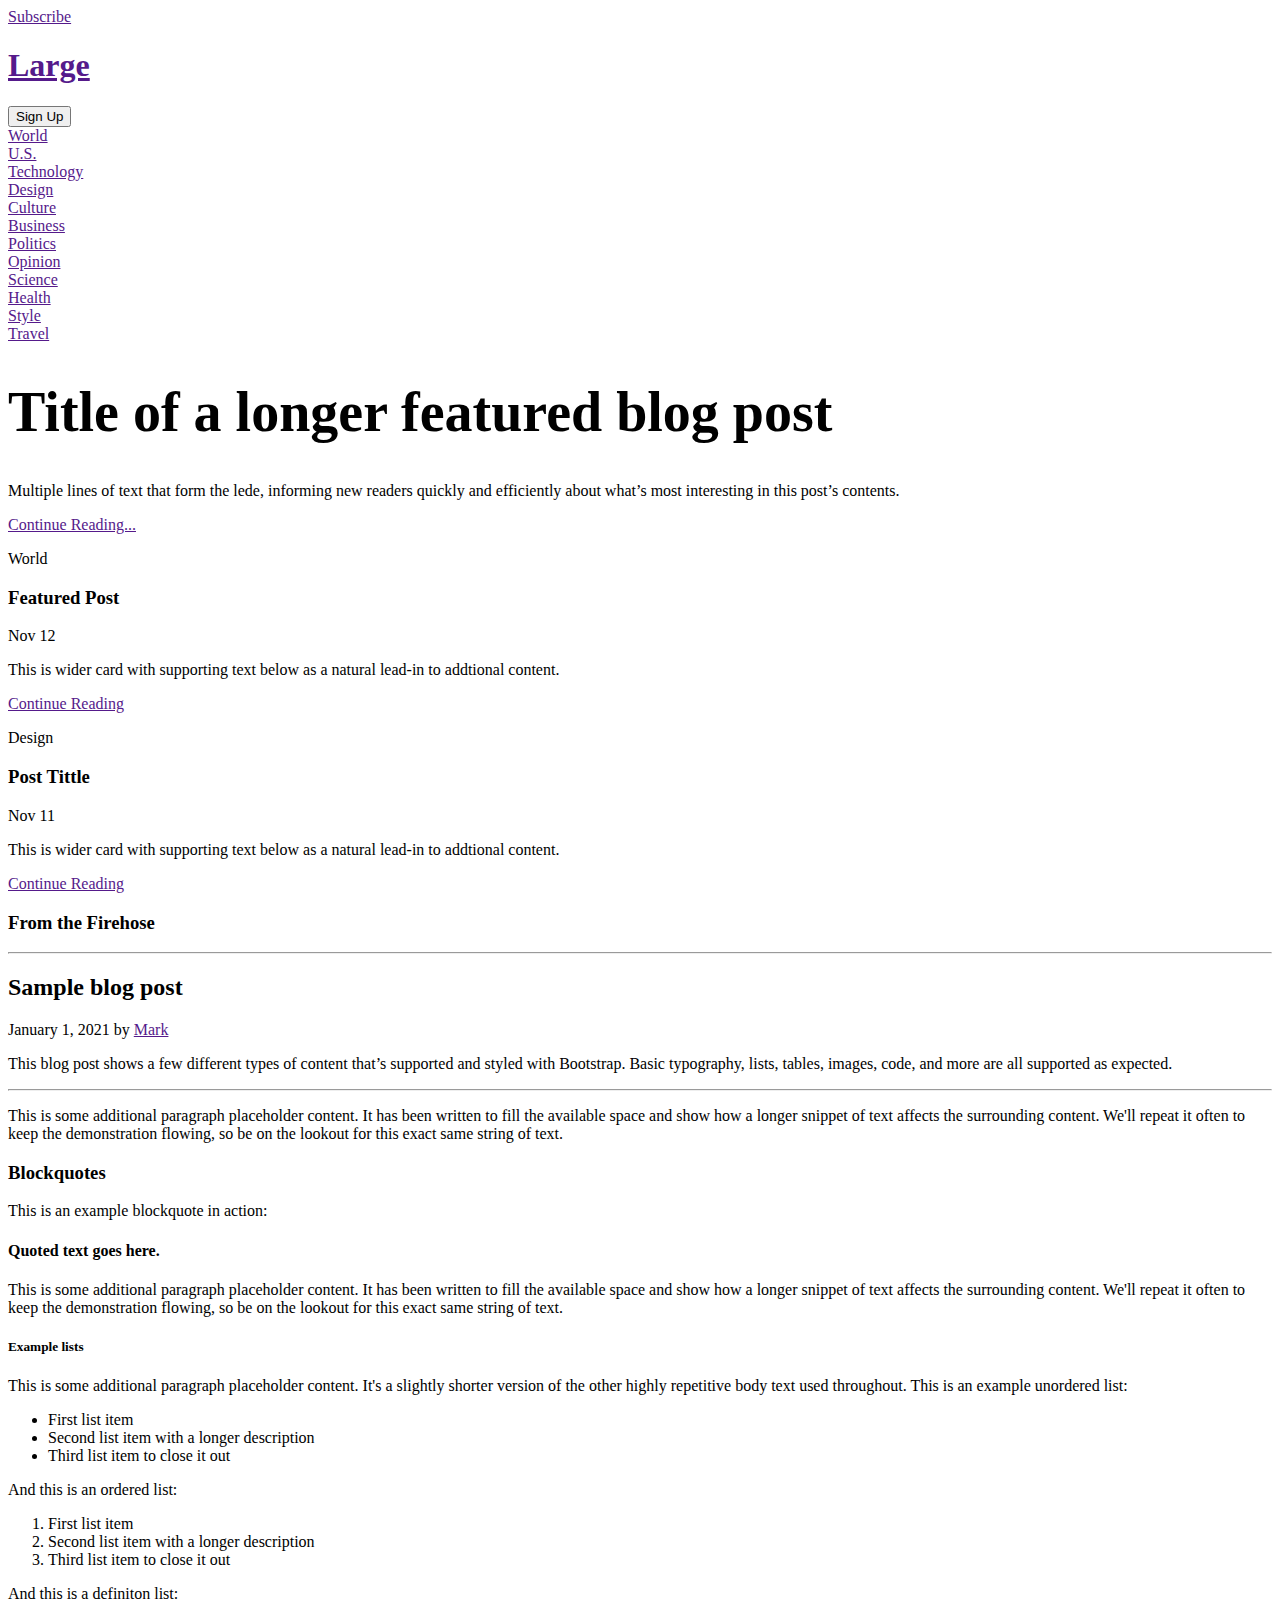
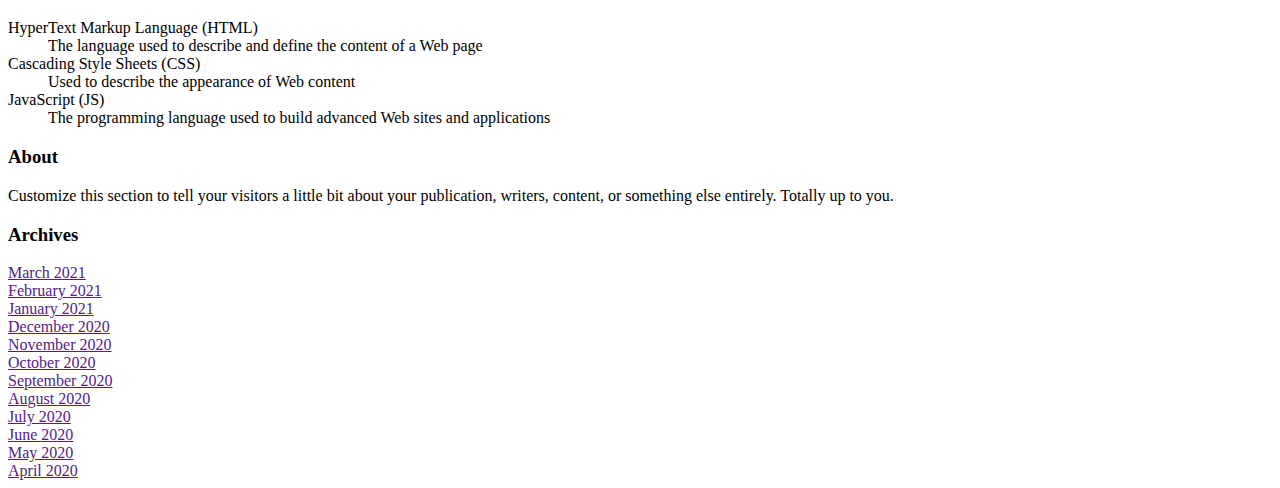
<file: 01_first/index.html>
<!DOCTYPE html>
<html lang="en">
  <head>
    <!-- Required meta tags -->
    <meta charset="utf-8" />
    <meta name="viewport" content="width=device-width, initial-scale=1" />

    <!-- Bootstrap CSS -->
    <link
      href="https://cdn.jsdelivr.net/npm/bootstrap@5.0.2/dist/css/bootstrap.min.css"
      rel="stylesheet"
      integrity="sha384-EVSTQN3/azprG1Anm3QDgpJLIm9Nao0Yz1ztcQTwFspd3yD65VohhpuuCOmLASjC"
      crossorigin="anonymous"
    />
    <link
      rel="stylesheet"
      href="https://cdnjs.cloudflare.com/ajax/libs/font-awesome/6.2.1/css/all.min.css"
      integrity="sha512-MV7K8+y+gLIBoVD59lQIYicR65iaqukzvf/nwasF0nqhPay5w/9lJmVM2hMDcnK1OnMGCdVK+iQrJ7lzPJQd1w=="
      crossorigin="anonymous"
      referrerpolicy="no-referrer"
    />
    <title>Hello, world!</title>
    <link rel="stylesheet" href="style.css" />
  </head>
  <body>
    <div class="container">
      <!-- Header -->
      <div class="row border-bottom align-items-center p-3">
        <div class="col-4 p2">
          <a href="" class="link-secondary">Subscribe</a>
        </div>
        <div class="col-4 p2 text-center">
          <h1><a href="" class="link-dark fw-bold">Large</a></h1>
        </div>
        <div class="col-4 p2 text-end">
          <i class="fa-solid fa-magnifying-glass"></i>
          <button type="button" class="btn btn-outline-dark">Sign Up</button>
        </div>
      </div>
      <!-- nav -->
      <div class="row text-danger p-3">
        <div class="col"><a href="" class="link-secondary">World</a></div>
        <div class="col"><a href="" class="link-secondary">U.S.</a></div>
        <div class="col"><a href="" class="link-secondary">Technology</a></div>
        <div class="col"><a href="" class="link-secondary">Design</a></div>
        <div class="col"><a href="" class="link-secondary">Culture</a></div>
        <div class="col"><a href="" class="link-secondary">Business</a></div>
        <div class="col"><a href="" class="link-secondary">Politics</a></div>
        <div class="col"><a href="" class="link-secondary">Opinion</a></div>
        <div class="col"><a href="" class="link-secondary">Science</a></div>
        <div class="col"><a href="" class="link-secondary">Health</a></div>
        <div class="col"><a href="" class="link-secondary">Style</a></div>
        <div class="col"><a href="" class="link-secondary">Travel</a></div>
      </div>
      <!-- title -->
      <div class="row bg-dark text-light p-4 rounded">
        <div class="col-md-6">
          <h1 class="fst-italic title">Title of a longer featured blog post</h1>
          <p>
            Multiple lines of text that form the lede, informing new readers
            quickly and efficiently about what’s most interesting in this post’s
            contents.
          </p>
          <a href="" class="link-light">Continue Reading...</a>
        </div>
      </div>
      <!-- posts -->
      <div class="row">
        <div class="col-sm-6 border p-3">
          <p class="text-primary fw-bold">World</p>
          <h3 class="fw-bold">Featured Post</h3>
          <p class="text-secondary">Nov 12</p>
          <p>
            This is wider card with supporting text below as a natural lead-in
            to addtional content.
          </p>
          <a href="" class="link">Continue Reading</a>
        </div>
        <div class="col-sm-6 border p-3">
          <p class="text-success fw-bold">Design</p>
          <h3 class="fw-bold">Post Tittle</h3>
          <p class="text-secondary">Nov 11</p>
          <p>
            This is wider card with supporting text below as a natural lead-in
            to addtional content.
          </p>
          <a href="" class="link">Continue Reading</a>
        </div>
      </div>

      <div class="row pt-5">
        <div class="col-md-8">
          <h3 class="fw-bold fst-italic">From the Firehose</h3>
          <hr />
          <h2>Sample blog post</h2>
          January 1, 2021 by <a href="">Mark</a>
          <p>
            This blog post shows a few different types of content that’s
            supported and styled with Bootstrap. Basic typography, lists,
            tables, images, code, and more are all supported as expected.
          </p>
          <hr />
          <p>
            This is some additional paragraph placeholder content. It has been
            written to fill the available space and show how a longer snippet of
            text affects the surrounding content. We'll repeat it often to keep
            the demonstration flowing, so be on the lookout for this exact same
            string of text.
          </p>
          <h3 class="pt-5 fw-bold">Blockquotes</h3>
          <p>This is an example blockquote in action:</p>
          <h4>Quoted text goes here.</h4>
          <p>
            This is some additional paragraph placeholder content. It has been
            written to fill the available space and show how a longer snippet of
            text affects the surrounding content. We'll repeat it often to keep
            the demonstration flowing, so be on the lookout for this exact same
            string of text.
          </p>
          <h5>Example lists</h5>
          <p>
            This is some additional paragraph placeholder content. It's a
            slightly shorter version of the other highly repetitive body text
            used throughout. This is an example unordered list:
          </p>
          <ul>
            <li>First list item</li>
            <li>Second list item with a longer description</li>
            <li>Third list item to close it out</li>
          </ul>

          <p>And this is an ordered list:</p>
          <ol>
            <li>First list item</li>
            <li>Second list item with a longer description</li>
            <li>Third list item to close it out</li>
          </ol>

          <p>And this is a definiton list:</p>
          <dl>
            <dt>HyperText Markup Language (HTML)</dt>
            <dd>
              The language used to describe and define the content of a Web page
            </dd>
            <dt>Cascading Style Sheets (CSS)</dt>
            <dd>Used to describe the appearance of Web content</dd>
            <dt>JavaScript (JS)</dt>
            <dd>
              The programming language used to build advanced Web sites and
              applications
            </dd>
          </dl>
        </div>
        <!-- Side section -->

        <div class="col-md-4">
          <div class="sticky-top">
            <div class="bg-light p-4">
              <h3 class="fw-bold fst-italic">About</h3>
              Customize this section to tell your visitors a little bit about
              your publication, writers, content, or something else entirely.
              Totally up to you.
            </div>
            <div>
              <h3 class="fw-bold fst-italic">Archives</h3>
              <a href="">March 2021</a>
              <br /><a href="">February 2021</a> <br /><a href=""
                >January 2021</a
              >
              <br /><a href="">December 2020</a> <br /><a href=""
                >November 2020</a
              >
              <br /><a href="">October 2020</a> <br /><a href=""
                >September 2020</a
              >
              <br /><a href="">August 2020</a> <br /><a href="">July 2020</a>
              <br /><a href="">June 2020</a> <br /><a href="">May 2020</a>
              <br /><a href="">April 2020</a>
            </div>
          </div>
        </div>
      </div>
    </div>
    <script
      src="https://cdn.jsdelivr.net/npm/bootstrap@5.0.2/dist/js/bootstrap.bundle.min.js"
      integrity="sha384-MrcW6ZMFYlzcLA8Nl+NtUVF0sA7MsXsP1UyJoMp4YLEuNSfAP+JcXn/tWtIaxVXM"
      crossorigin="anonymous"
    ></script>
  </body>
</html>
</file>
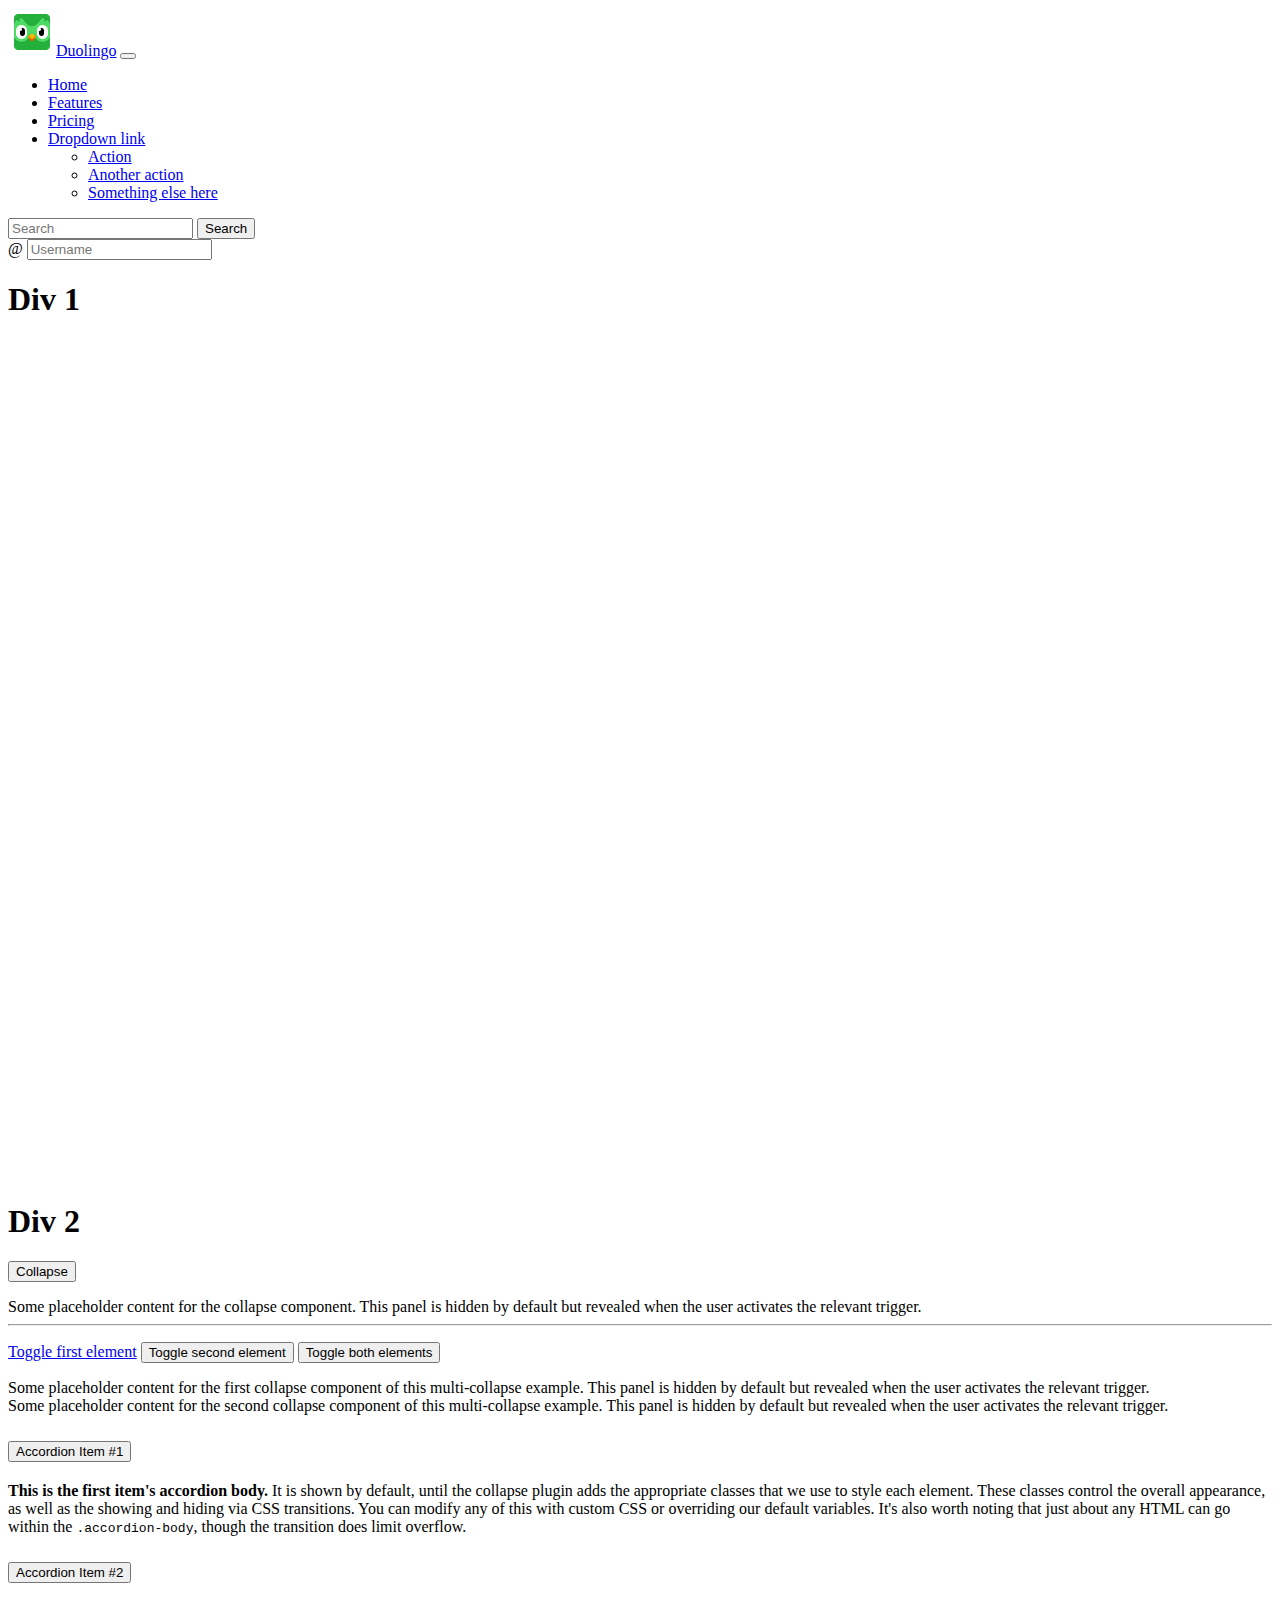
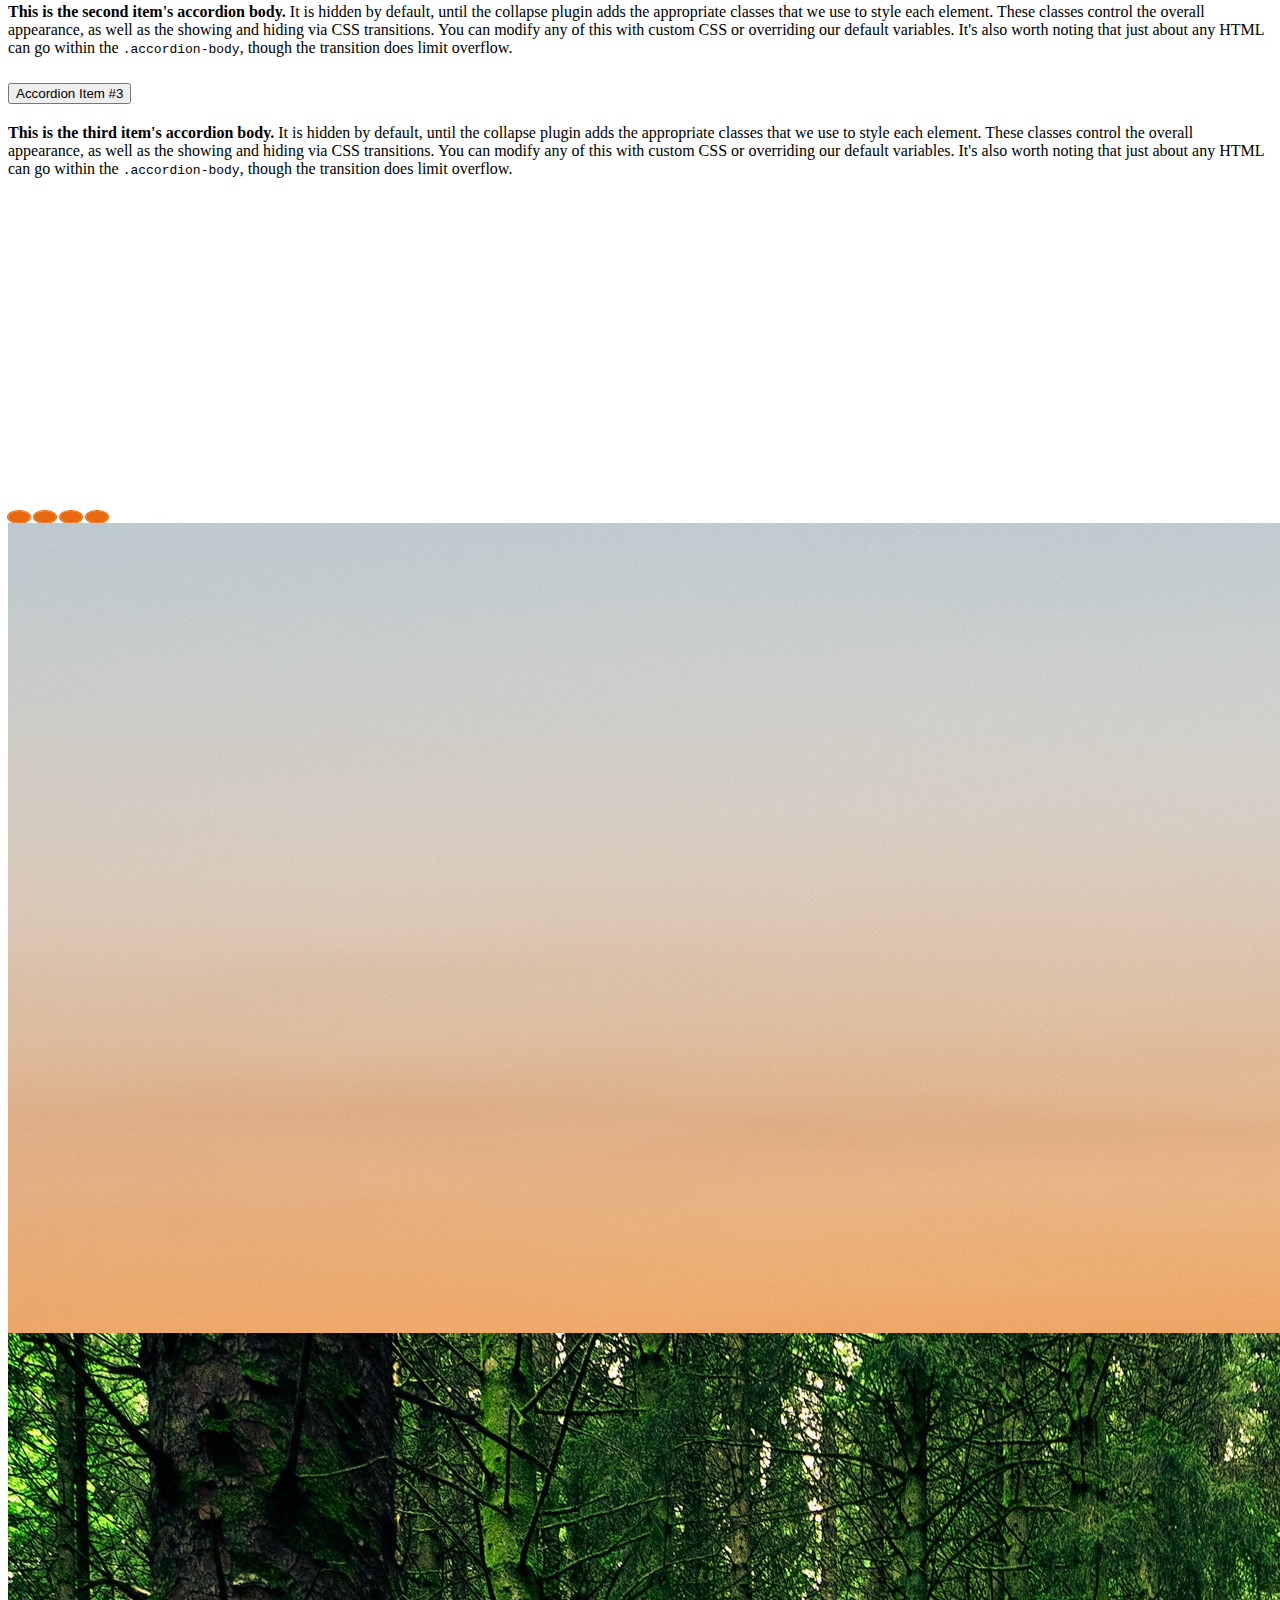
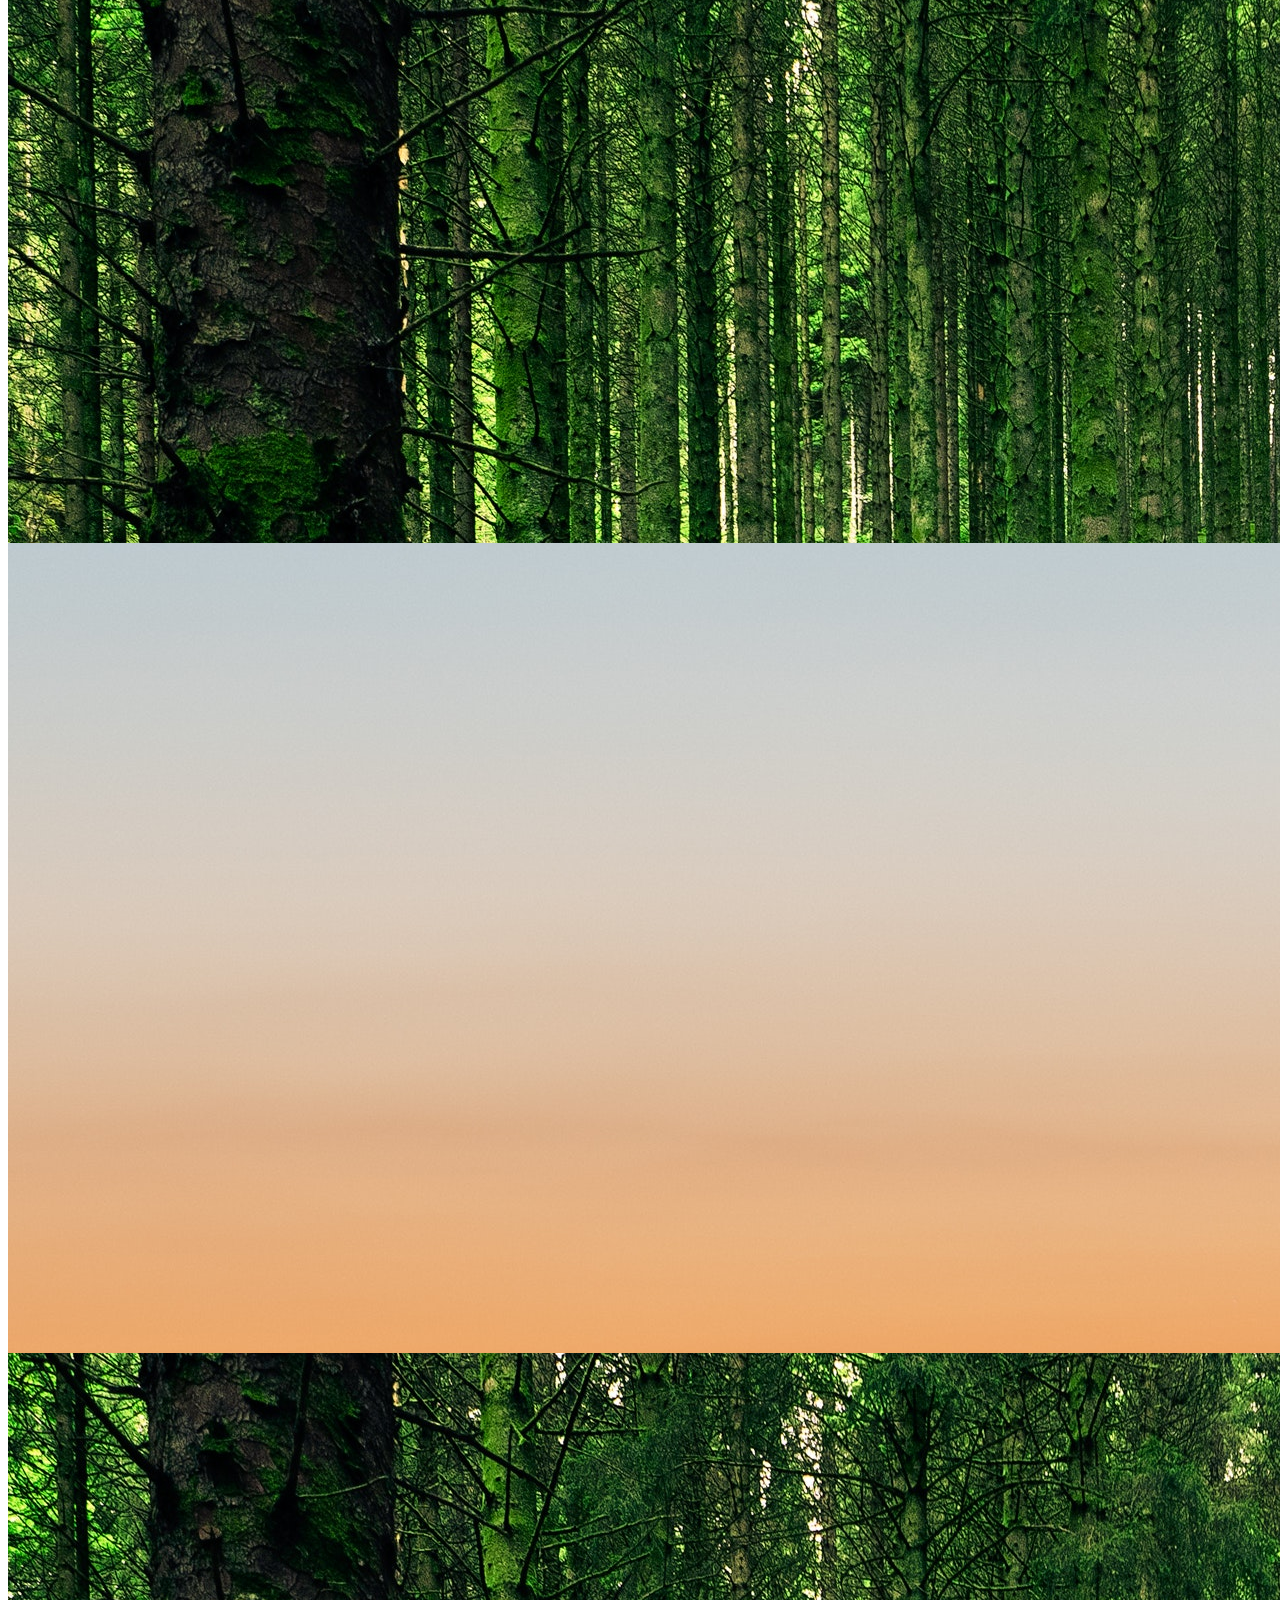
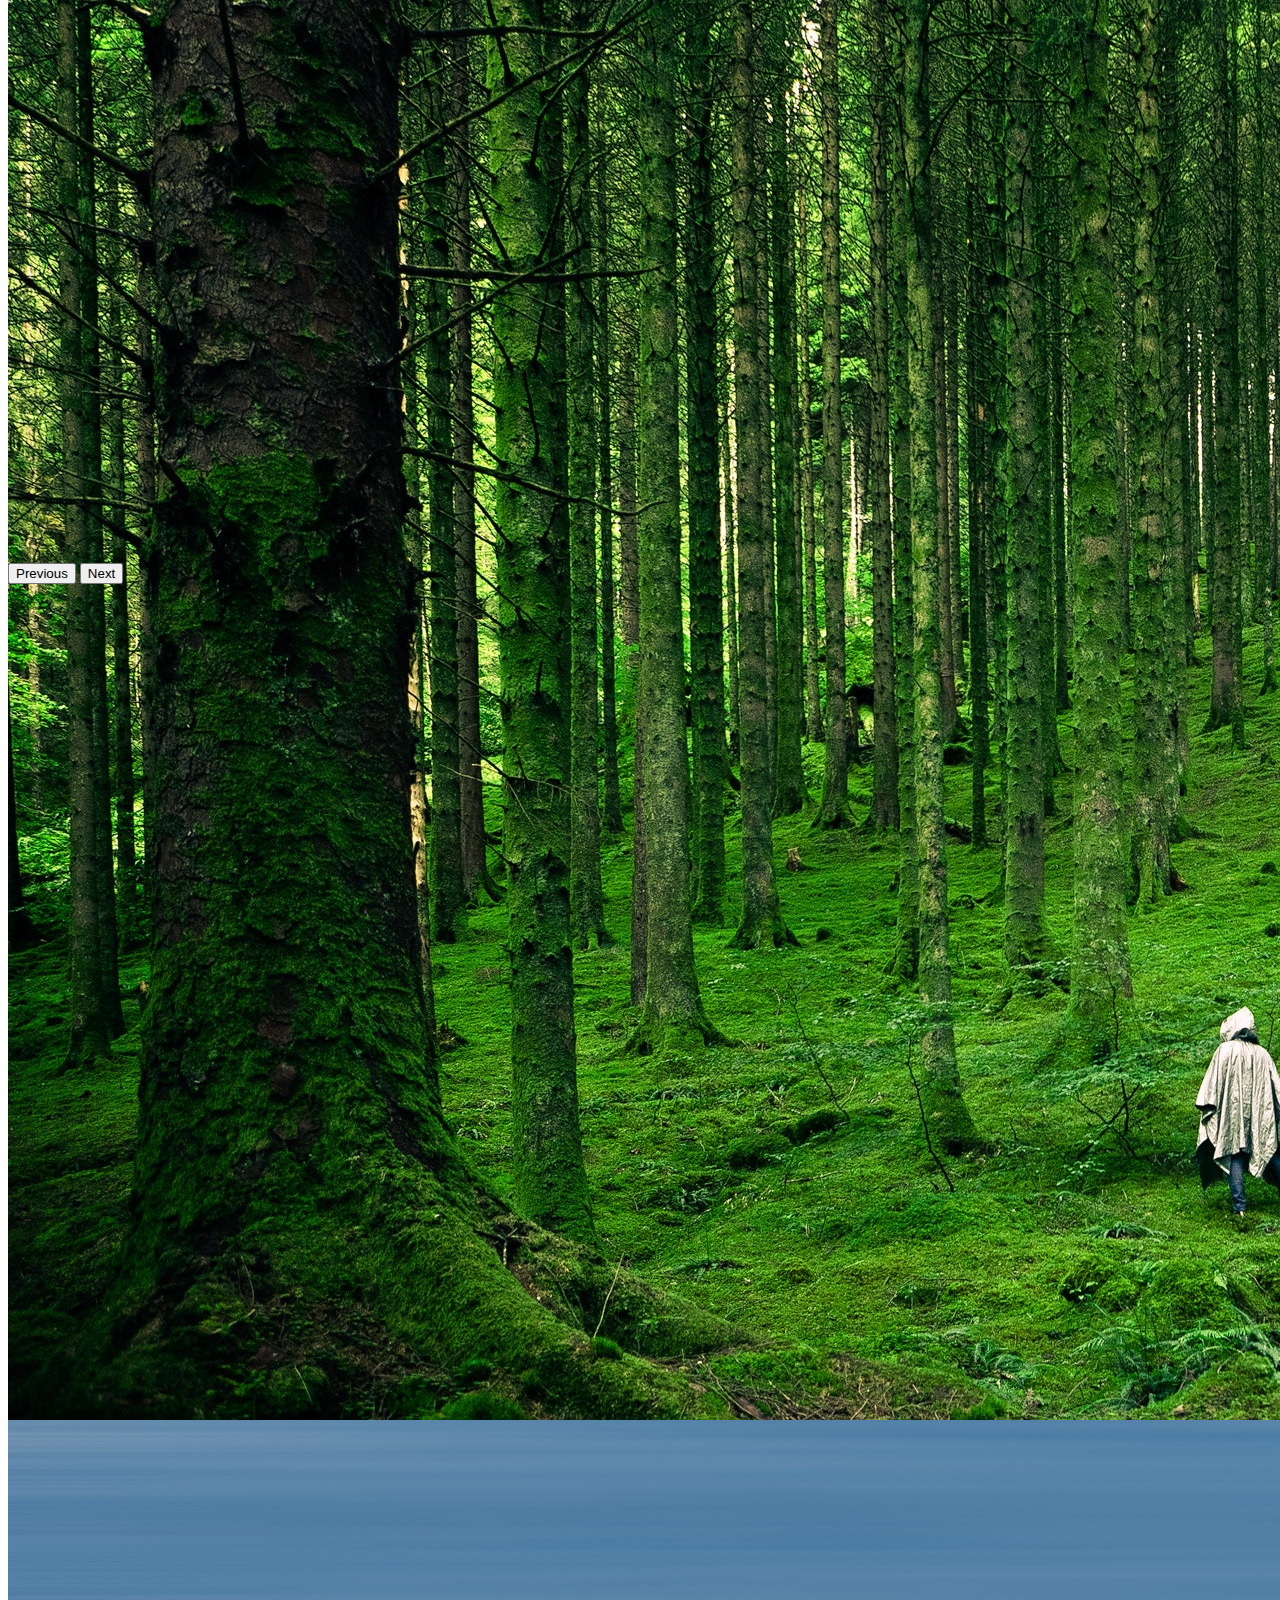
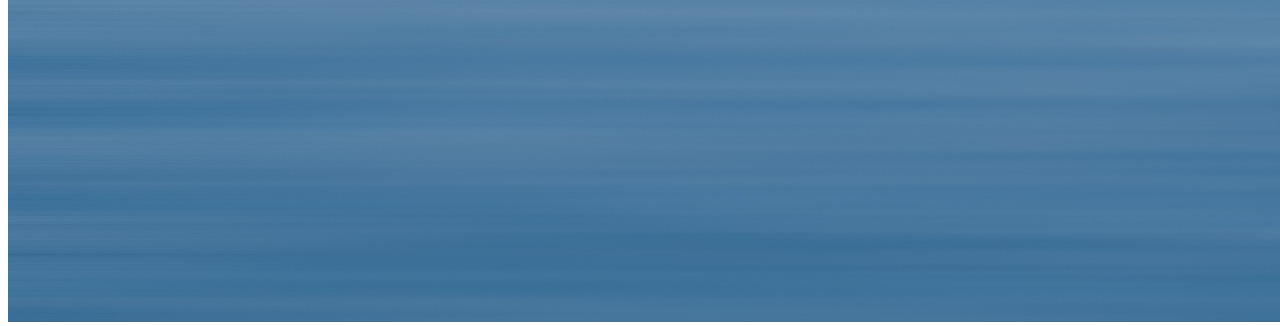
<file: 02_sec/index.html>
<!DOCTYPE html>
<html lang="en">
  <head>
    <meta charset="utf-8" />
    <meta name="viewport" content="width=device-width, initial-scale=1" />

    <!-- Bootstrap CSS -->
    <link
      href="https://cdn.jsdelivr.net/npm/bootstrap@5.0.2/dist/css/bootstrap.min.css"
      rel="stylesheet"
      integrity="sha384-EVSTQN3/azprG1Anm3QDgpJLIm9Nao0Yz1ztcQTwFspd3yD65VohhpuuCOmLASjC"
      crossorigin="anonymous"
    />

    <title>Hello, world!</title>
    <link rel="stylesheet" href="style.css" />
  </head>
  <body>
    <nav class="navbar navbar-expand-md navbar-light bg-light">
      <div class="container-fluid">
        <!-- logo -->
        <a class="navbar-brand" href="#"
          ><img src="img/logo2.png" alt="" />Duolingo</a
        >
        <button
          class="navbar-toggler"
          type="button"
          data-bs-toggle="collapse"
          data-bs-target="#navbarNav"
          aria-controls="navbarNav"
          aria-expanded="false"
          aria-label="Toggle navigation"
        >
          <span class="navbar-toggler-icon"></span>
        </button>
        <!-- navigation -->

        <div class="collapse navbar-collapse navi-align" id="navbarNav">
          <ul class="navbar-nav">
            <li class="nav-item">
              <a class="nav-link active" aria-current="page" href="#">Home</a>
            </li>
            <li class="nav-item">
              <a class="nav-link" href="#">Features</a>
            </li>
            <li class="nav-item">
              <a class="nav-link" href="#">Pricing</a>
            </li>
            <li class="nav-item dropdown">
              <a
                class="nav-link dropdown-toggle"
                href="#"
                id="navbarDropdownMenuLink"
                role="button"
                data-bs-toggle="dropdown"
                aria-expanded="false"
              >
                Dropdown link
              </a>
              <ul
                class="dropdown-menu"
                aria-labelledby="navbarDropdownMenuLink"
              >
                <li><a class="dropdown-item" href="#">Action</a></li>
                <li><a class="dropdown-item" href="#">Another action</a></li>
                <li>
                  <a class="dropdown-item" href="#">Something else here</a>
                </li>
              </ul>
            </li>
          </ul>
          <!-- search -->
          <form class="d-flex">
            <input
              class="form-control me-2"
              type="search"
              placeholder="Search"
              aria-label="Search"
            />
            <button class="btn btn-outline-success" type="submit">
              Search
            </button>
          </form>
        </div>
      </div>
    </nav>

    <nav class="navbar navbar-light bg-light">
      <form class="container-fluid">
        <div class="input-group">
          <span class="input-group-text" id="basic-addon1">@</span>
          <input
            type="text"
            class="form-control"
            placeholder="Username"
            aria-label="Username"
            aria-describedby="basic-addon1"
          />
        </div>
      </form>
    </nav>

    <div class="box bg-dark p-md-5 p-3">
      <h1 class="text-light">Div 1</h1>
      <div class="progress" style="height: 1px">
        <div
          class="progress-bar"
          role="progressbar"
          style="width: 25%"
          aria-valuenow="25"
          aria-valuemin="0"
          aria-valuemax="100"
        ></div>
      </div>
      <br />
      <div class="progress" style="height: 20px">
        <div
          class="progress-bar"
          role="progressbar"
          style="width: 25%"
          aria-valuenow="25"
          aria-valuemin="0"
          aria-valuemax="100"
        ></div>
      </div>
      <br />
      <div class="progress">
        <div
          class="progress-bar bg-success"
          role="progressbar"
          style="width: 25%"
          aria-valuenow="25"
          aria-valuemin="0"
          aria-valuemax="100"
        ></div>
      </div>
      <br />
      <div class="progress">
        <div
          class="progress-bar bg-info"
          role="progressbar"
          style="width: 50%"
          aria-valuenow="50"
          aria-valuemin="0"
          aria-valuemax="100"
        ></div>
      </div>
      <br />
      <div class="progress">
        <div
          class="progress-bar bg-warning"
          role="progressbar"
          style="width: 75%"
          aria-valuenow="75"
          aria-valuemin="0"
          aria-valuemax="100"
        ></div>
      </div>
      <br />
      <div class="progress">
        <div
          class="progress-bar bg-danger"
          role="progressbar"
          style="width: 100%"
          aria-valuenow="100"
          aria-valuemin="0"
          aria-valuemax="100"
        ></div>
      </div>
      <br />
    </div>
    <div class="box bg-danger p-5">
      <h1 class="text-light">Div 2</h1>
      <p>
        <button
          class="btn btn-primary"
          type="button"
          data-bs-toggle="collapse"
          data-bs-target="#collapseExample"
          aria-expanded="false"
          aria-controls="collapseExample"
        >
          Collapse
        </button>
      </p>
      <div class="collapse" id="collapseExample">
        <div class="card card-body bg-dark text-light">
          Some placeholder content for the collapse component. This panel is
          hidden by default but revealed when the user activates the relevant
          trigger.
        </div>
      </div>
      <hr />
      <p>
        <a
          class="btn btn-primary"
          data-bs-toggle="collapse"
          href="#multiCollapseExample1"
          role="button"
          aria-expanded="false"
          aria-controls="multiCollapseExample1"
          >Toggle first element</a
        >
        <button
          class="btn btn-primary"
          type="button"
          data-bs-toggle="collapse"
          data-bs-target="#multiCollapseExample2"
          aria-expanded="false"
          aria-controls="multiCollapseExample2"
        >
          Toggle second element
        </button>
        <button
          class="btn btn-primary"
          type="button"
          data-bs-toggle="collapse"
          data-bs-target=".multi-collapse"
          aria-expanded="false"
          aria-controls="multiCollapseExample1 multiCollapseExample2"
        >
          Toggle both elements
        </button>
      </p>
      <div class="row">
        <div class="col">
          <div class="collapse multi-collapse" id="multiCollapseExample1">
            <div class="card card-body">
              Some placeholder content for the first collapse component of this
              multi-collapse example. This panel is hidden by default but
              revealed when the user activates the relevant trigger.
            </div>
          </div>
        </div>
        <div class="col">
          <div class="collapse multi-collapse" id="multiCollapseExample2">
            <div class="card card-body">
              Some placeholder content for the second collapse component of this
              multi-collapse example. This panel is hidden by default but
              revealed when the user activates the relevant trigger.
            </div>
          </div>
        </div>
      </div>
      <div class="accordion" id="accordionExample">
        <div class="accordion-item">
          <h2 class="accordion-header" id="headingOne">
            <button
              class="accordion-button"
              type="button"
              data-bs-toggle="collapse"
              data-bs-target="#collapseOne"
              aria-expanded="true"
              aria-controls="collapseOne"
            >
              Accordion Item #1
            </button>
          </h2>
          <div
            id="collapseOne"
            class="accordion-collapse collapse show"
            aria-labelledby="headingOne"
            data-bs-parent="#accordionExample"
          >
            <div class="accordion-body">
              <strong>This is the first item's accordion body.</strong> It is
              shown by default, until the collapse plugin adds the appropriate
              classes that we use to style each element. These classes control
              the overall appearance, as well as the showing and hiding via CSS
              transitions. You can modify any of this with custom CSS or
              overriding our default variables. It's also worth noting that just
              about any HTML can go within the <code>.accordion-body</code>,
              though the transition does limit overflow.
            </div>
          </div>
        </div>
        <div class="accordion-item">
          <h2 class="accordion-header" id="headingTwo">
            <button
              class="accordion-button collapsed"
              type="button"
              data-bs-toggle="collapse"
              data-bs-target="#collapseTwo"
              aria-expanded="false"
              aria-controls="collapseTwo"
            >
              Accordion Item #2
            </button>
          </h2>
          <div
            id="collapseTwo"
            class="accordion-collapse collapse"
            aria-labelledby="headingTwo"
            data-bs-parent="#accordionExample"
          >
            <div class="accordion-body">
              <strong>This is the second item's accordion body.</strong> It is
              hidden by default, until the collapse plugin adds the appropriate
              classes that we use to style each element. These classes control
              the overall appearance, as well as the showing and hiding via CSS
              transitions. You can modify any of this with custom CSS or
              overriding our default variables. It's also worth noting that just
              about any HTML can go within the <code>.accordion-body</code>,
              though the transition does limit overflow.
            </div>
          </div>
        </div>
        <div class="accordion-item">
          <h2 class="accordion-header" id="headingThree">
            <button
              class="accordion-button collapsed"
              type="button"
              data-bs-toggle="collapse"
              data-bs-target="#collapseThree"
              aria-expanded="false"
              aria-controls="collapseThree"
            >
              Accordion Item #3
            </button>
          </h2>
          <div
            id="collapseThree"
            class="accordion-collapse collapse"
            aria-labelledby="headingThree"
            data-bs-parent="#accordionExample"
          >
            <div class="accordion-body">
              <strong>This is the third item's accordion body.</strong> It is
              hidden by default, until the collapse plugin adds the appropriate
              classes that we use to style each element. These classes control
              the overall appearance, as well as the showing and hiding via CSS
              transitions. You can modify any of this with custom CSS or
              overriding our default variables. It's also worth noting that just
              about any HTML can go within the <code>.accordion-body</code>,
              though the transition does limit overflow.
            </div>
          </div>
        </div>
      </div>
    </div>

    <div
      id="carouselExampleIndicators"
      class="carousel slide"
      data-bs-ride="carousel"
    >
      <div class="carousel-indicators">
        <button
          type="button"
          data-bs-target="#carouselExampleIndicators"
          data-bs-slide-to="0"
          class="active"
          aria-current="true"
          aria-label="Slide 1"
        ></button>
        <button
          type="button"
          data-bs-target="#carouselExampleIndicators"
          data-bs-slide-to="1"
          aria-label="Slide 2"
        ></button>
        <button
          type="button"
          data-bs-target="#carouselExampleIndicators"
          data-bs-slide-to="2"
          aria-label="Slide 3"
        ></button>
        <button
          type="button"
          data-bs-target="#carouselExampleIndicators"
          data-bs-slide-to="3"
          aria-label="Slide 4"
        ></button>
      </div>
      <div class="carousel-inner">
        <div class="carousel-item active">
          <img src="img/image1.jpg" class="d-block w-100" alt="..." />
        </div>
        <div class="carousel-item">
          <img src="img/image2.jpg" class="d-block w-100" alt="..." />
        </div>
        <div class="carousel-item">
          <img src="img/image1.jpg" class="d-block w-100" alt="..." />
        </div>
        <div class="carousel-item">
          <img src="img/image2.jpg" class="d-block w-100" alt="..." />
        </div>
        <!-- <div class="carousel-item">
          <img src="img/slider_new_4.webp" class="d-block w-100" alt="..." />
        </div> -->
      </div>
      <button
        class="carousel-control-prev"
        type="button"
        data-bs-target="#carouselExampleIndicators"
        data-bs-slide="prev"
      >
        <span class="carousel-control-prev-icon" aria-hidden="true"></span>
        <span class="visually-hidden">Previous</span>
      </button>
      <button
        class="carousel-control-next"
        type="button"
        data-bs-target="#carouselExampleIndicators"
        data-bs-slide="next"
      >
        <span class="carousel-control-next-icon" aria-hidden="true"></span>
        <span class="visually-hidden">Next</span>
      </button>
    </div>
    <script
      src="https://cdn.jsdelivr.net/npm/bootstrap@5.0.2/dist/js/bootstrap.bundle.min.js"
      integrity="sha384-MrcW6ZMFYlzcLA8Nl+NtUVF0sA7MsXsP1UyJoMp4YLEuNSfAP+JcXn/tWtIaxVXM"
      crossorigin="anonymous"
    ></script>
  </body>
</html>
</file>
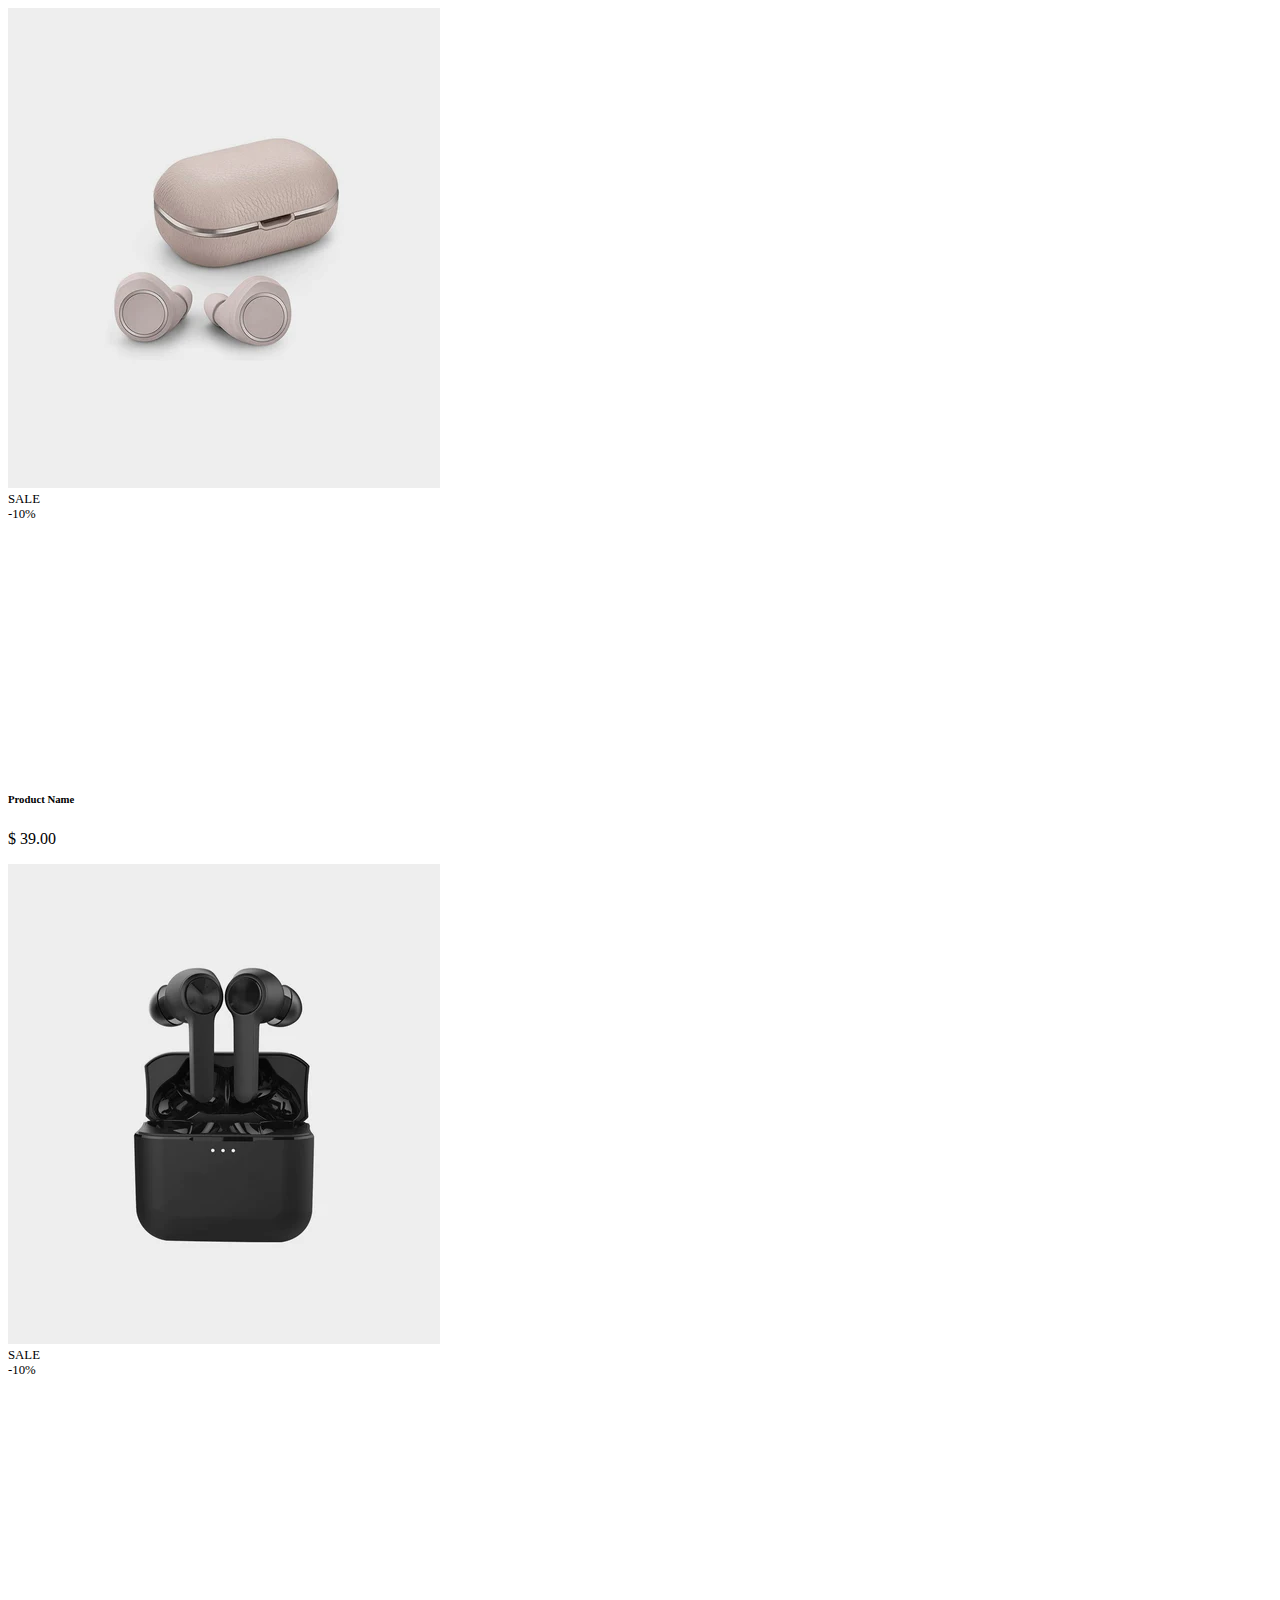
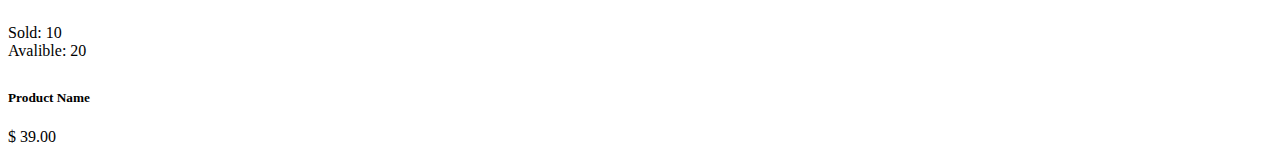
<file: snippets/product card/index.html>
<!DOCTYPE html>
<html lang="en">
  <head>
    <!-- Required meta tags -->
    <meta charset="utf-8" />
    <meta name="viewport" content="width=device-width, initial-scale=1" />

    <!-- Bootstrap CSS -->
    <link
      href="https://cdn.jsdelivr.net/npm/bootstrap@5.0.2/dist/css/bootstrap.min.css"
      rel="stylesheet"
      integrity="sha384-EVSTQN3/azprG1Anm3QDgpJLIm9Nao0Yz1ztcQTwFspd3yD65VohhpuuCOmLASjC"
      crossorigin="anonymous"
    />
    <!-- Font awesome -->
    <link
      rel="stylesheet"
      href="https://cdnjs.cloudflare.com/ajax/libs/font-awesome/6.2.1/css/all.min.css"
      integrity="sha512-MV7K8+y+gLIBoVD59lQIYicR65iaqukzvf/nwasF0nqhPay5w/9lJmVM2hMDcnK1OnMGCdVK+iQrJ7lzPJQd1w=="
      crossorigin="anonymous"
      referrerpolicy="no-referrer"
    />
    <!-- style.css -->
    <link rel="stylesheet" href="style.css" />
    <title>Product card</title>
  </head>
  <body>
    <div class="container align-items-center">
      <div class="row">
        <div class="col">
          <!-- card start -->
          <div class="card" style="width: 18rem">
            <div class="card-image position-relative">
              <img
                src="../img/airpod-products-1.webp"
                class="card-img-top"
                alt="airpod"
              />
              <div class="sale-info position-absolute fw-bold m-2">
                <span class="sale">SALE <br />-10%</span>
              </div>
              <div
                class="card-action position-absolute top-50 start-50 translate-middle"
              >
                <div class="container g-2">
                  <div
                    class="row row-cols-4 justify-content-center bg-light rounded-pill p-2"
                  >
                    <div class="col">
                      <div class="card-option">
                        <i class="fa-solid fa-magnifying-glass"></i>
                      </div>
                    </div>
                    <div class="col">
                      <div class="card-option">
                        <i class="fa-regular fa-heart"></i>
                      </div>
                    </div>
                    <div class="col">
                      <div class="card-option">
                        <i class="fa-solid fa-arrows-rotate"></i>
                      </div>
                    </div>
                    <div class="col">
                      <div class="card-option">
                        <i class="fa-solid fa-bag-shopping"></i>
                      </div>
                    </div>
                  </div>
                </div>
              </div>
              <div class="card-color w-100 position-absolute bottom-0">
                <div class="container">
                  <div class="row row-cols-5 bg-light p-2 m-1">
                    <div class="col">
                      <div class="card-option">
                        <img src="../img/airpod-products-1.webp" alt="" />
                      </div>
                    </div>
                    <div class="col">
                      <div class="card-option">
                        <img src="../img/airpod-products-2.webp" alt="" />
                      </div>
                    </div>
                    <div class="col">
                      <div class="card-option">
                        <img src="../img/airpod-products-3.webp" alt="" />
                      </div>
                    </div>
                    <div class="col">
                      <div class="card-option">
                        <img src="../img/airpod-products-4.webp" alt="" />
                      </div>
                    </div>
                    <div class="col">
                      <div class="card-option">
                        <img src="../img/airpod-products-5.webp" alt="" />
                      </div>
                    </div>
                  </div>
                </div>
              </div>
            </div>
            <div class="card-body">
              <h6 class="card-title">Product Name</h6>
              <p class="card-text fs-4">$ 39.00</p>
            </div>
          </div>
          <!-- card end -->
        </div>
        <div class="col">
          <!-- card start -->
          <div class="card" style="width: 18rem">
            <div class="card-image position-relative">
              <img
                src="../img/airpod-products-2.webp"
                class="card-img-top"
                alt="airpod"
              />
              <div class="sale-info position-absolute fw-bold m-2">
                <span class="sale">SALE <br />-10%</span>
              </div>
              <div
                class="card-action position-absolute top-50 start-50 translate-middle"
              >
                <div class="container g-2">
                  <div
                    class="row row-cols-4 justify-content-center bg-light rounded-pill p-2"
                  >
                    <div class="col">
                      <div class="card-option">
                        <i class="fa-solid fa-magnifying-glass"></i>
                      </div>
                    </div>
                    <div class="col">
                      <div class="card-option">
                        <i class="fa-regular fa-heart"></i>
                      </div>
                    </div>
                    <div class="col">
                      <div class="card-option">
                        <i class="fa-solid fa-arrows-rotate"></i>
                      </div>
                    </div>
                    <div class="col">
                      <div class="card-option">
                        <i class="fa-solid fa-bag-shopping"></i>
                      </div>
                    </div>
                  </div>
                </div>
              </div>
              <div class="card-color w-100 position-absolute bottom-0">
                <div class="container">
                  <div class="row row-cols-5 bg-light p-2 m-1">
                    <div class="col">
                      <div class="card-option">
                        <img src="../img/airpod-products-1.webp" alt="" />
                      </div>
                    </div>
                    <div class="col">
                      <div class="card-option">
                        <img src="../img/airpod-products-2.webp" alt="" />
                      </div>
                    </div>
                    <div class="col">
                      <div class="card-option">
                        <img src="../img/airpod-products-3.webp" alt="" />
                      </div>
                    </div>
                    <div class="col">
                      <div class="card-option">
                        <img src="../img/airpod-products-4.webp" alt="" />
                      </div>
                    </div>
                    <div class="col">
                      <div class="card-option">
                        <img src="../img/airpod-products-5.webp" alt="" />
                      </div>
                    </div>
                  </div>
                </div>
              </div>
            </div>
            <div class="card-body">
              <div class="row fs-6">
                <div class="col">Sold: <span class="">10</span></div>
                <div class="col text-end">
                  Avalible: <span class="">20</span>
                </div>
              </div>
              <div class="row my-2">
                <div class="col">
                  <div class="progress" style="height: 8px">
                    <div
                      class="progress-bar"
                      role="progressbar"
                      style="width: 75%"
                      aria-valuenow="75"
                      aria-valuemin="0"
                      aria-valuemax="100"
                    ></div>
                  </div>
                </div>
              </div>
              <h5 class="card-title">Product Name</h5>
              <p class="card-text fs-4">$ 39.00</p>
            </div>
          </div>
          <!-- card end -->
        </div>
      </div>
    </div>

    <!--  Bootstrap Bundle with Popper -->
    <script
      src="https://cdn.jsdelivr.net/npm/bootstrap@5.0.2/dist/js/bootstrap.bundle.min.js"
      integrity="sha384-MrcW6ZMFYlzcLA8Nl+NtUVF0sA7MsXsP1UyJoMp4YLEuNSfAP+JcXn/tWtIaxVXM"
      crossorigin="anonymous"
    ></script>
  </body>
</html>
</file>
<file: 01_first/style.css>
body {
    font-family: serif;
}

.title {
    font-size: 3.5rem;
    font-weight: 900;
}
</file>
<file: 02_sec/style.css>
.navi-align {

    justify-content: flex-end;
}

.box {
    min-height: 100vh;
}

.carousel-item {
    height: 90vh;
}

.carousel-indicators [data-bs-target] {
    width: 10px;
    height: 10px;
    background-color: #e96a0c;
    border-radius: 50%;
    border: 5px solid transparent;
    outline: 1px solid #e96a0c;
}

.carousel-indicators [data-bs-target].active {
    opacity: 1;
}
</file>
<file: snippets/product card/style.css>
.sale-info {
    top: 0;
    right: 0;
    font-size: 0.8rem;
}

.card-action,
.card-color {
    opacity: 0;
    transition: all 0.5s;
}


.card-option {
    width: 1.5rem;
    aspect-ratio: 1/1;

}

.card-option img {
    width: 100%;
    height: 100%;
    object-fit: cover;
    border: 1px solid black;
    border-radius: 50%;
}

.card-image:hover .card-color,
.card-image:hover .card-action {
    opacity: 1;
}
</file>
